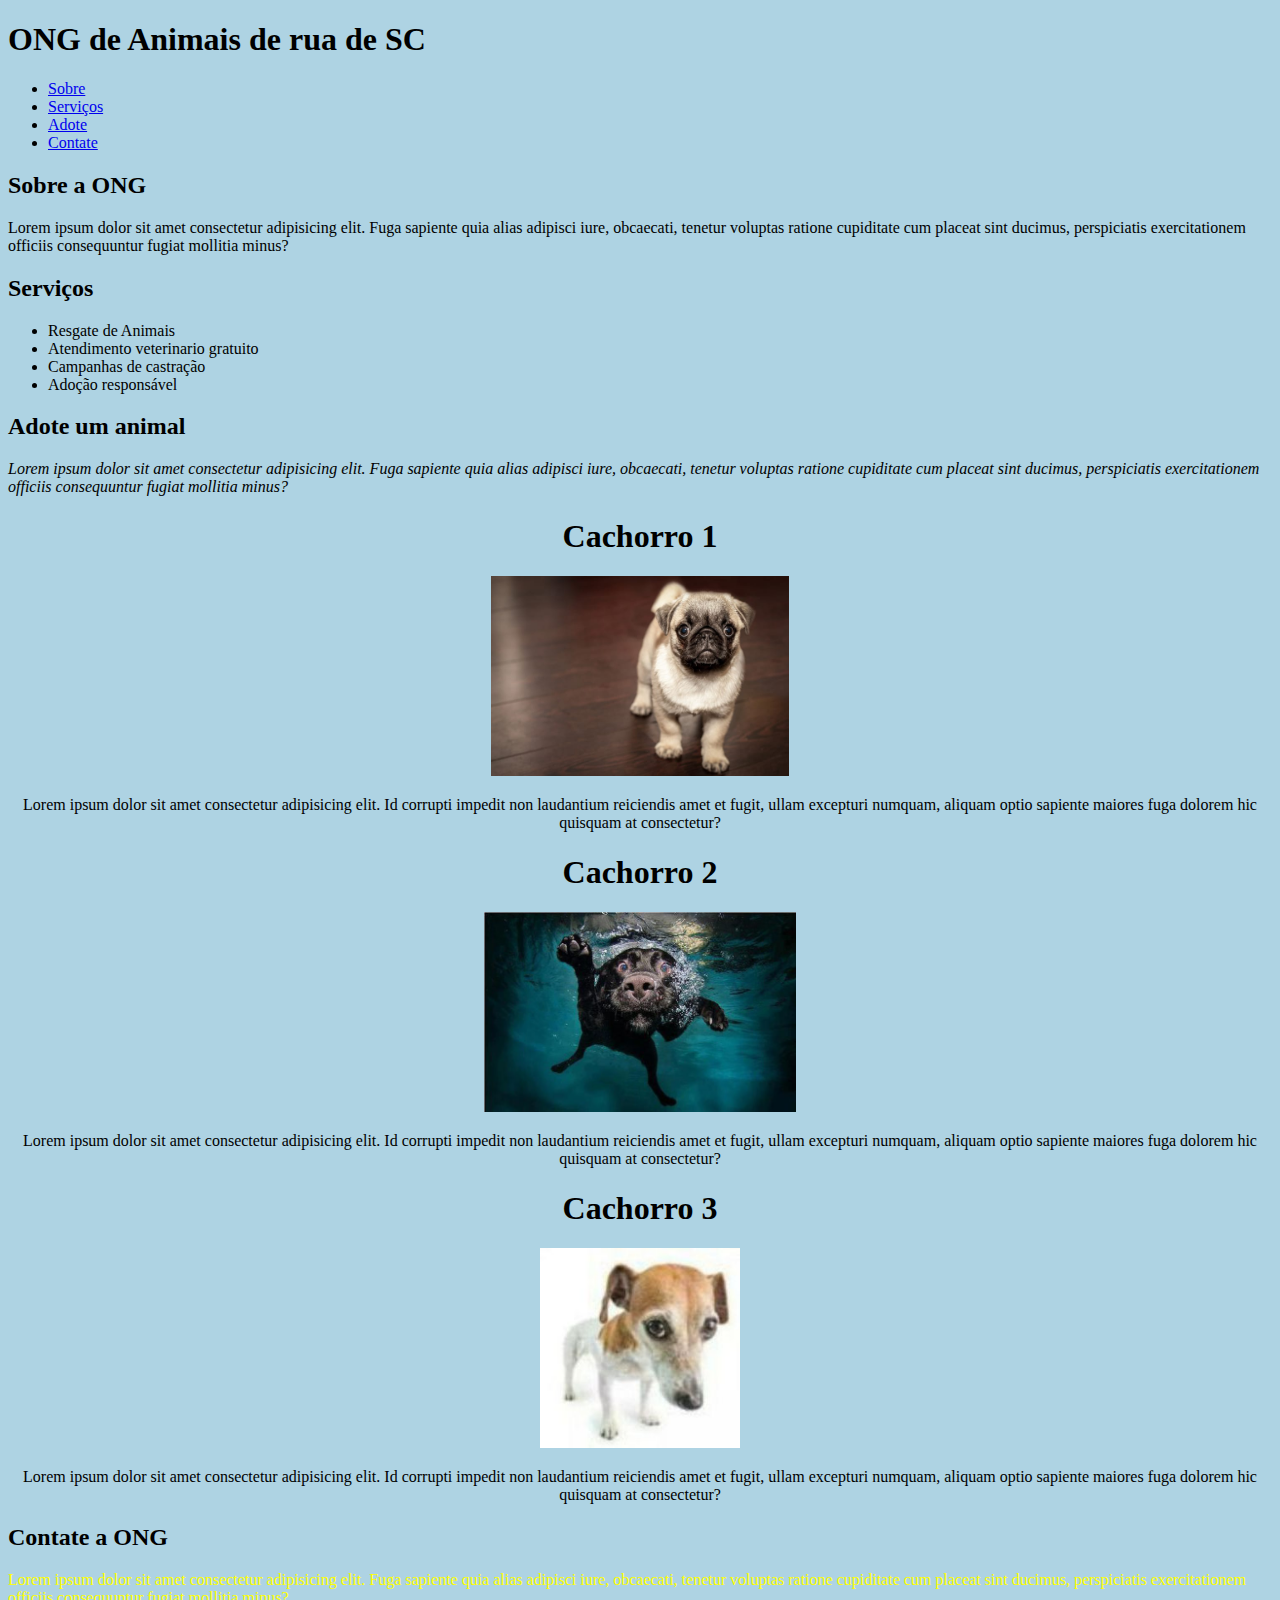
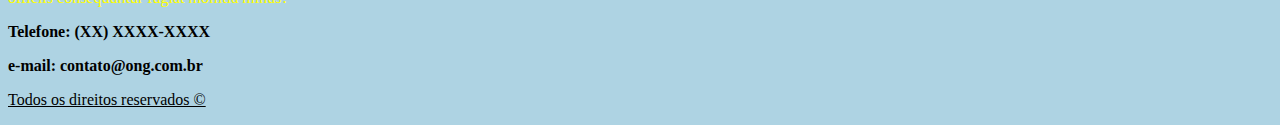
<file: M1/aula1_01_03_2024/index.html>
<!DOCTYPE html>
<html lang="pt-br">

<head>
    <meta charset="UTF-8">
    <meta http-equiv="X-UA-Compatible" content="IE=edge">
    <meta name="viewport" content="width=device-width, initial-scale=1.0">
    <title>ONG de Animais</title>
</head>

<body bgcolor="#AED3E3">
    <header>
        <h1>ONG de Animais de rua de SC</h1>
        <nav>
            <ul>
                <li>
                    <a href="#sobre">Sobre</a>
                </li>
                <li>
                    <a href="#servicos">Serviços</a>
                </li>
                <li>
                    <a href="#adote">Adote</a>
                </li>
                <li>
                    <a href="#contate">Contate</a>
                </li>
            </ul>
        </nav>
    </header>

    <main>
        <section id="sobre">
            <h2>Sobre a ONG</h2>
            <p>
                Lorem ipsum dolor sit amet consectetur 
                adipisicing elit. Fuga sapiente quia alias 
                adipisci iure, obcaecati, tenetur voluptas 
                ratione cupiditate cum placeat sint ducimus, 
                perspiciatis exercitationem officiis consequuntur 
                fugiat mollitia minus?
            </p>
        </section>

        <section id="servicos">
            <h2>Serviços</h2>
            <ul>
                <li>Resgate de Animais</li>
                <li>Atendimento veterinario gratuito</li>
                <li>Campanhas de castração</li>
                <li>Adoção responsável</li>
            </ul>

        </section>

        <section id="adote">
            <h2>Adote um animal</h2>
            <p>
                <i>
                    Lorem ipsum dolor sit amet consectetur 
                    adipisicing elit. Fuga sapiente quia alias 
                    adipisci iure, obcaecati, tenetur voluptas 
                    ratione cupiditate cum placeat sint ducimus, 
                    perspiciatis exercitationem officiis consequuntur 
                    fugiat mollitia minus?
                </i>
            </p>
            
            <div align="center">
                <div>
                    <h1>Cachorro 1</h1>
                    <img height="200px" src="./cachorro1.jpg" alt="Cachorro a ser adotado">
                    <p>Lorem ipsum dolor sit amet consectetur adipisicing elit. Id corrupti impedit non laudantium reiciendis amet et fugit, ullam excepturi numquam, aliquam optio sapiente maiores fuga dolorem hic quisquam at consectetur?</p>
                </div>
    
                <div>
                    <h1>Cachorro 2</h1>
                    <img  height="200px" src="./cachorro2.jpg" alt="Cachorro a ser adotado">
                    <p>Lorem ipsum dolor sit amet consectetur adipisicing elit. Id corrupti impedit non laudantium reiciendis amet et fugit, ullam excepturi numquam, aliquam optio sapiente maiores fuga dolorem hic quisquam at consectetur?</p>
                </div>
    
                <div>
                    <h1>Cachorro 3</h1>
                    <img  height="200px" src="./cachorro3.jpg" alt="Cachorro a ser adotado">
                    <p>Lorem ipsum dolor sit amet consectetur adipisicing elit. Id corrupti impedit non laudantium reiciendis amet et fugit, ullam excepturi numquam, aliquam optio sapiente maiores fuga dolorem hic quisquam at consectetur?</p>
                </div>
            </div>

        </section>
        
        <section id="contate">
            <h2>Contate a ONG</h2>
            <p>
                <font color="yellow">
                    Lorem ipsum dolor sit amet consectetur 
                    adipisicing elit. Fuga sapiente quia alias 
                    adipisci iure, obcaecati, tenetur voluptas 
                    ratione cupiditate cum placeat sint ducimus, 
                    perspiciatis exercitationem officiis consequuntur 
                    fugiat mollitia minus?
                </font>
            </p>

            <p> <strong>Telefone: (XX) XXXX-XXXX</strong> </p>
            <p> <strong>e-mail: contato@ong.com.br</strong> </p>
        </section>

        <footer>
            <p>
                <u>
                    Todos os direitos reservados &copy;
                </u>
            </p>
        </footer>
    </main>
</body>

</html>
</file>
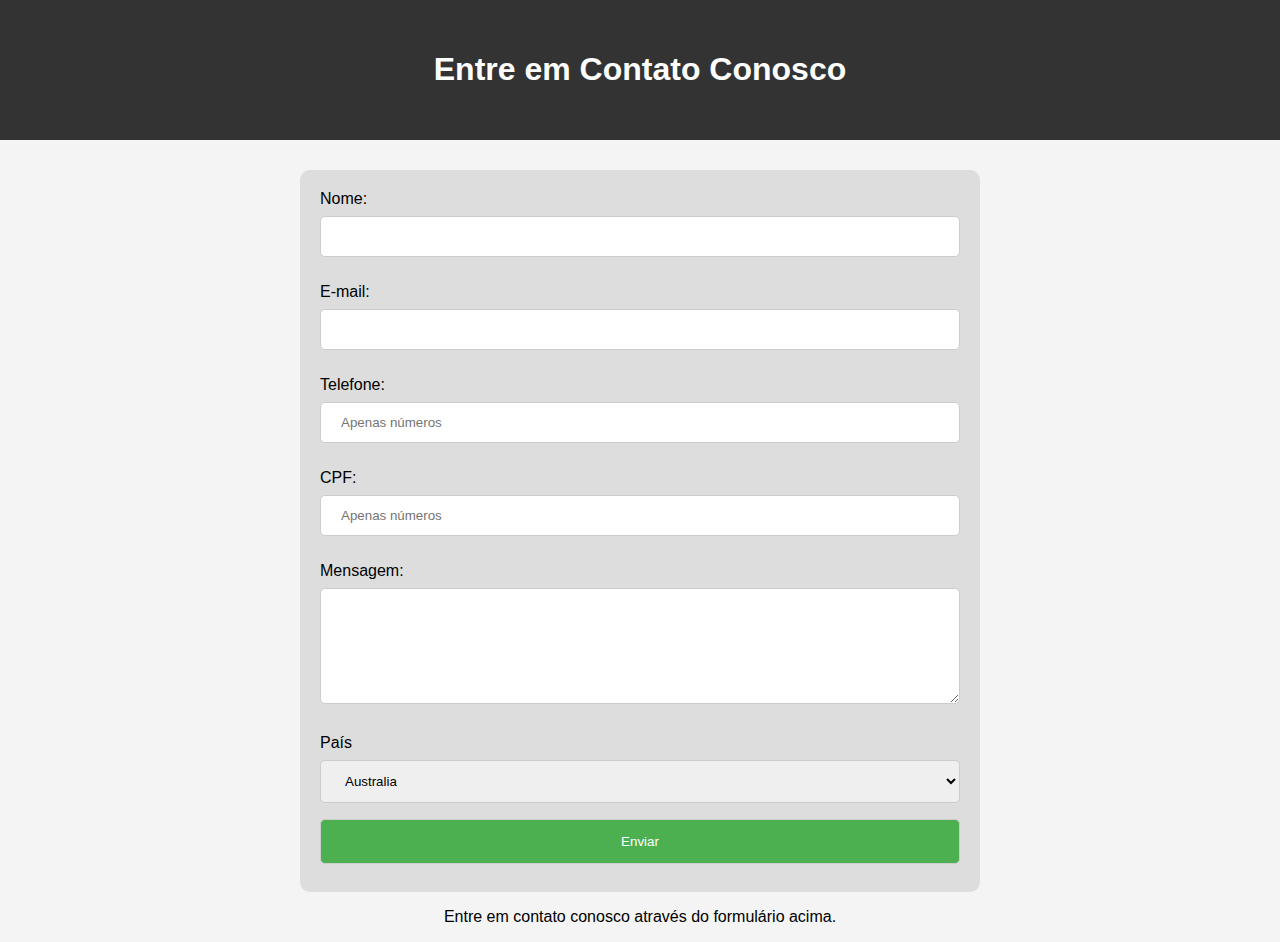
<file: M1/aula2_15_03_2024/contato.html>
<!DOCTYPE html>
<html lang="en">
<head>
    <meta charset="UTF-8">
    <title>Página de Contato</title>
    <link rel="stylesheet" href="./assets/css/global.css">
    <link rel="stylesheet" href="./assets/css/form.css">

</head>
<body>
    <header>
        <h1>Entre em Contato Conosco</h1>
    </header>
    <main>
        <form>
            <label>Nome:</label>
            <input type="text" id="nome" required><br><br>

            <label>E-mail:</label>
            <input type="email" id="email" required><br><br>

            <label>Telefone:</label>
            <input type="tel" id="telefone" pattern="[0-9]{10}" placeholder="Apenas números" required><br><br>

            <label>CPF:</label>
            <input type="text" id="cpf" pattern="[0-9]{11}" placeholder="Apenas números" required><br><br>

            <label>Mensagem:</label>
            <textarea id="mensagem" rows="6" cols="30" required></textarea><br><br>

            <label>País</label>
            <select id="pais">
                <option value="">Australia</option>
                <option value="">Brasil</option>
                <option value="">EUA</option>
            </select>

            <input type="submit" value="Enviar">
        </form>
    </main>
    <footer>
        <p>Entre em contato conosco através do formulário acima.</p>
    </footer>
</body>
</html>
</file>
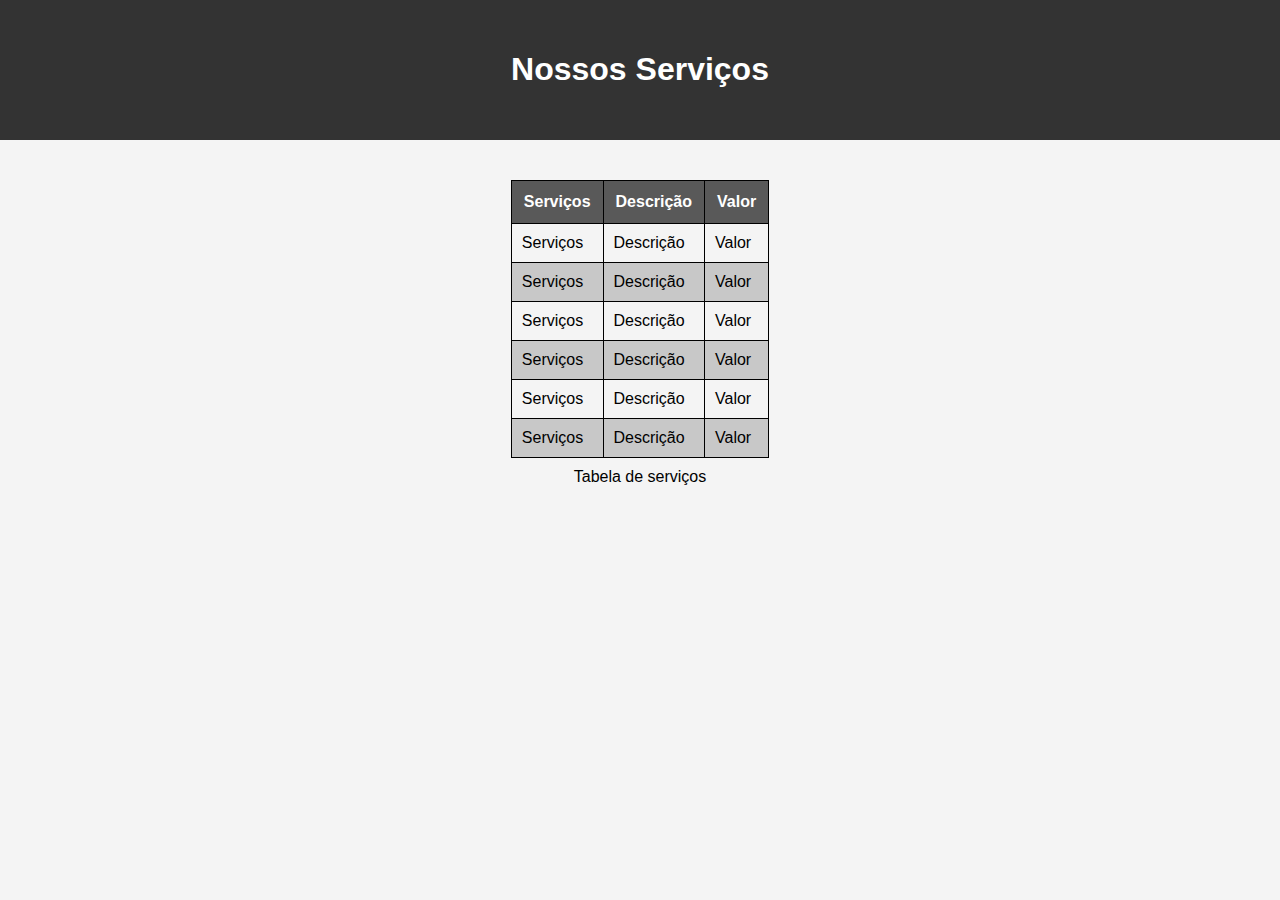
<file: M1/aula2_15_03_2024/servicos.html>
<html lang="pt-br">
<head>
<meta charset="UTF-8">
<title>Serviços da Empresa</title>
<link rel="stylesheet" href="./assets/css/global.css">
<link rel="stylesheet" href="./assets/css/table.css">
</head>
<body>
  <header>
    <h1>Nossos Serviços</h1>
  </header>
  <section>
    <table>
      <caption>Tabela de serviços</caption>
      <thead>
        <tr>
          <th>Serviços</th>
          <th>Descrição</th>
          <th>Valor</th>
        </tr>
      </thead>
      <tbody>
        <tr>
          <td>Serviços</td>
          <td>Descrição</td>
          <td>Valor</td>
        </tr>

        <tr>
          <td>Serviços</td>
          <td>Descrição</td>
          <td>Valor</td>
        </tr>

        <tr>
          <td>Serviços</td>
          <td>Descrição</td>
          <td>Valor</td>
        </tr>
        
        <tr>
          <td>Serviços</td>
          <td>Descrição</td>
          <td>Valor</td>
        </tr>

        <tr>
          <td>Serviços</td>
          <td>Descrição</td>
          <td>Valor</td>
        </tr>

        <tr>
          <td>Serviços</td>
          <td>Descrição</td>
          <td>Valor</td>
        </tr>
      </tbody>
    </table>
  </section>
</body>
</html>
</file>
<file: M1/aula2_15_03_2024/assets/css/global.css>
body {
    font-family: Arial, sans-serif;
    background-color: #f4f4f4;
    margin: 0;
}

header {
    text-align: center;
    background-color: #333;
    color: #fff;
    padding: 30px
}
</file>
<file: M1/aula2_15_03_2024/assets/css/form.css>
input, textarea, select {
    width: 100%;
    padding: 12px 20px;
    margin: 8px 0;
    border: 1px solid #ccc;
    border-radius: 5px;
    box-sizing: border-box;
}

main { 
    border-radius: 10px;
    background-color: #ddd;
    padding: 20px;
    max-width: calc(50%);
    margin-left: auto;
    margin-right: auto;
    margin-top: 30px;
}

input[type=submit]{
    background-color: #4caf50;
    color: white;
    padding: 14px 20px;
    border-radius: 5px;
    cursor: pointer;
}

input[type=submit]:hover {
    filter: brightness(0.9);
}

footer { 
    text-align: center;
}
</file>
<file: M1/aula2_15_03_2024/assets/css/table.css>
table {
    font-family: Arial;
    margin-left: auto;
    margin-right: auto;
    margin-top: 40px;
    border-collapse: collapse;
}

table caption {
    margin-top: 10px;
    caption-side: bottom;
}

td, th {
    border: 1px solid black;
    padding: 10px;
}

th {
    text-align: center;
    padding: 12px;
    background-color: rgb(89, 89, 89);
    color: white;
}

tr:nth-child(even){
    background-color: #c8c8c8;
}

tr:hover{
    background-color: #817777;
}
</file>
